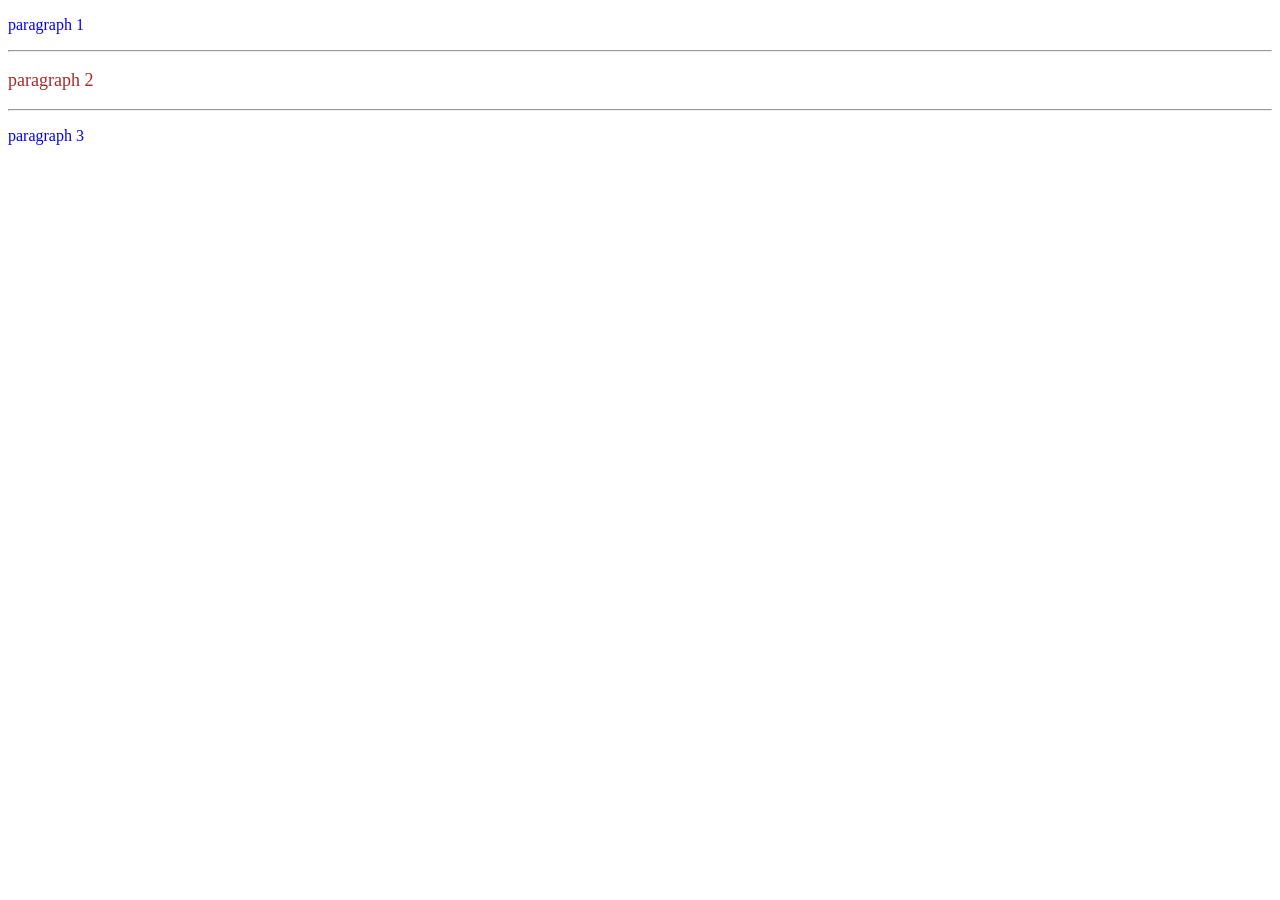
<file: my.html/my.html>
<!DOCTYPE html>
<html lang="en">
<head>
 <meta charset="UTF-8">
 <meta name="viewport" content="width=device-width, initial-scale=1.0">
 <title>Document</title>
 <link rel="stylesheet" type="text/css" href="style.css">
  <style>
      p{
        color: blue;
      }
  </style>
</head>
<body>
 <p>paragraph 1</p>
 <hr>
 <p style="color: brown; font-size: large
 ;">paragraph 2</p>
 <hr>
 <p>paragraph 3</p>
</body>
</html>
</file>
<file: my.html/style.css>
p{
 color:red ;
}
</file>
